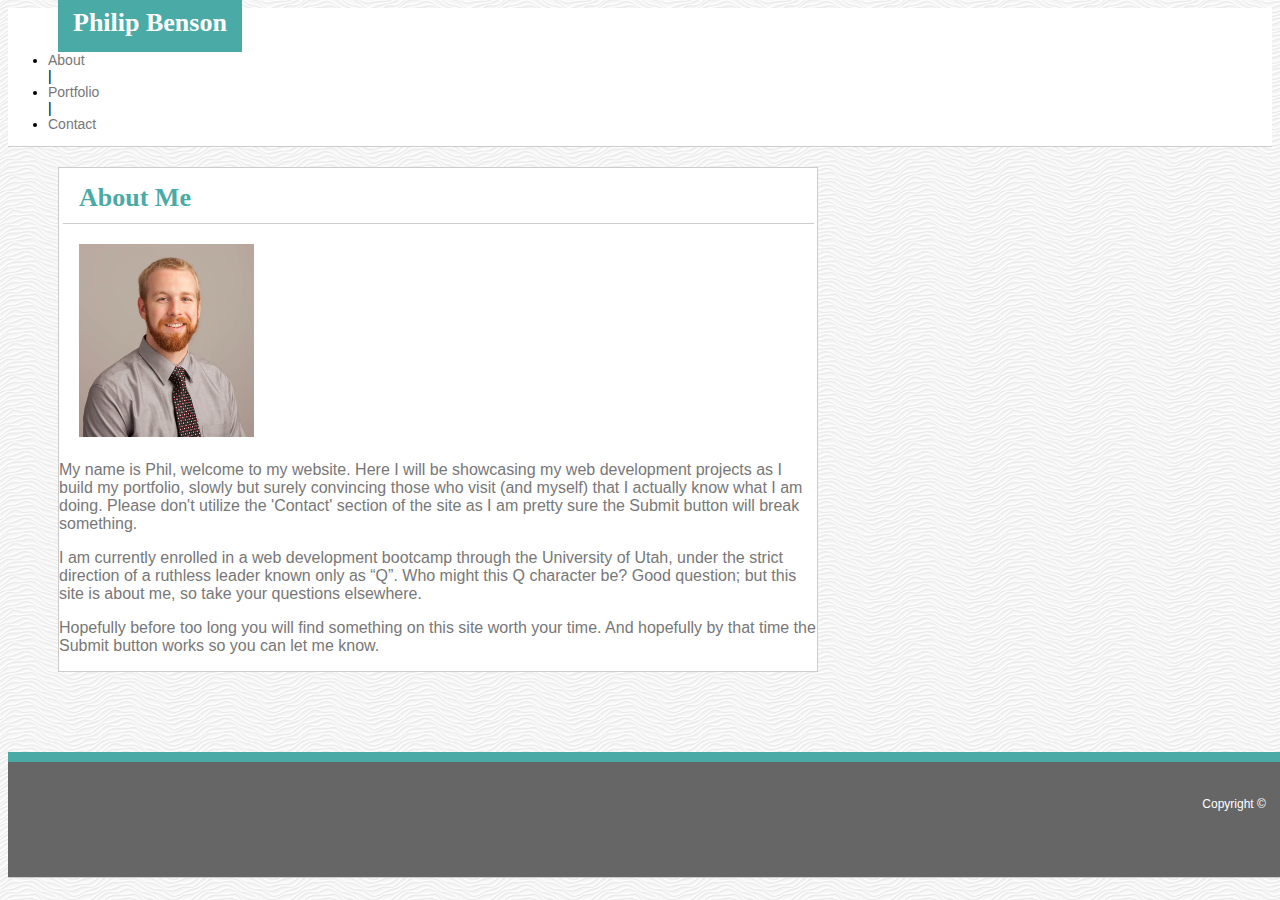
<file: index.html>
<!DOCTYPE html>
<html lang="en">
<head>
    <meta charset="UTF-8">
    <meta name="viewport" content="width=device-width, initial-scale=1.0">
    <meta http-equiv="X-UA-Compatible" content="ie=edge">
    <link rel="stylesheet" href="https://stackpath.bootstrapcdn.com/bootstrap/4.3.0/css/bootstrap.min.css" integrity="sha384-PDle/QlgIONtM1aqA2Qemk5gPOE7wFq8+Em+G/hmo5Iq0CCmYZLv3fVRDJ4MMwEA" crossorigin="anonymous">
    <link rel="stylesheet" type="text/css" href="style.css">
    <title>Portfolio</title>
</head>
<body>
    <nav class="navbar">
        <a href="index.html" class="navbar-brand"> <strong>Philip Benson</strong></a>
        <ul class="nav">
            <li class="nav-item">
                <a href="index.html" class="nav-link">About</a>
            </li> |
            <li class="navbar-item">
                <a href="portfolio.html" class="nav-link">Portfolio</a>
            </li> |
            <li class="nav-item">
                <a href="contact.html" class="nav-link">Contact</a>
            </li>
        </ul>
    </nav>
    <div class="container">
        <div class="row page-name">
            <h1>
                <strong>About Me</strong>
            </h1>
        </div>
        <div class="row pagebreak">
        </div>
        <div class="row">
            <div class="col-sm-2.5">
                <img id="profilepic" src="images/Phil-Benson.jpg" alt="Phil Benson" height="193px" width="175px">
            </div>
            <div class="col-sm-6 col-md-8">
                <p id="p1" >
                    My name is Phil, welcome to my website. Here I will be showcasing my web development projects as I build my portfolio,
                    slowly but surely convincing those who visit (and myself) that I actually know what I am doing. Please don't utilize the
                    'Contact' section of the site as I am pretty sure the Submit button will break something.
                </p>
                
                <p>
                    I am currently enrolled in a web development bootcamp through the University of Utah, under the strict direction of a
                    ruthless leader known only as “Q”. Who might this Q character be? Good question; but this site is about me, so take your
                    questions elsewhere.
                </p>
            </div>
        </div>
        <div class="row">
            <div class="col-sm-12">
                <p>
                    Hopefully before too long you will find something on this site worth your time. And hopefully by that time the Submit
                    button works so you can let me know.
                </p>
            </div>
        </div>
    </div>

    <nav class="navbar fixed-bottom center">
        Copyright &copy;
    </nav>
    
</body>
</html>
</file>
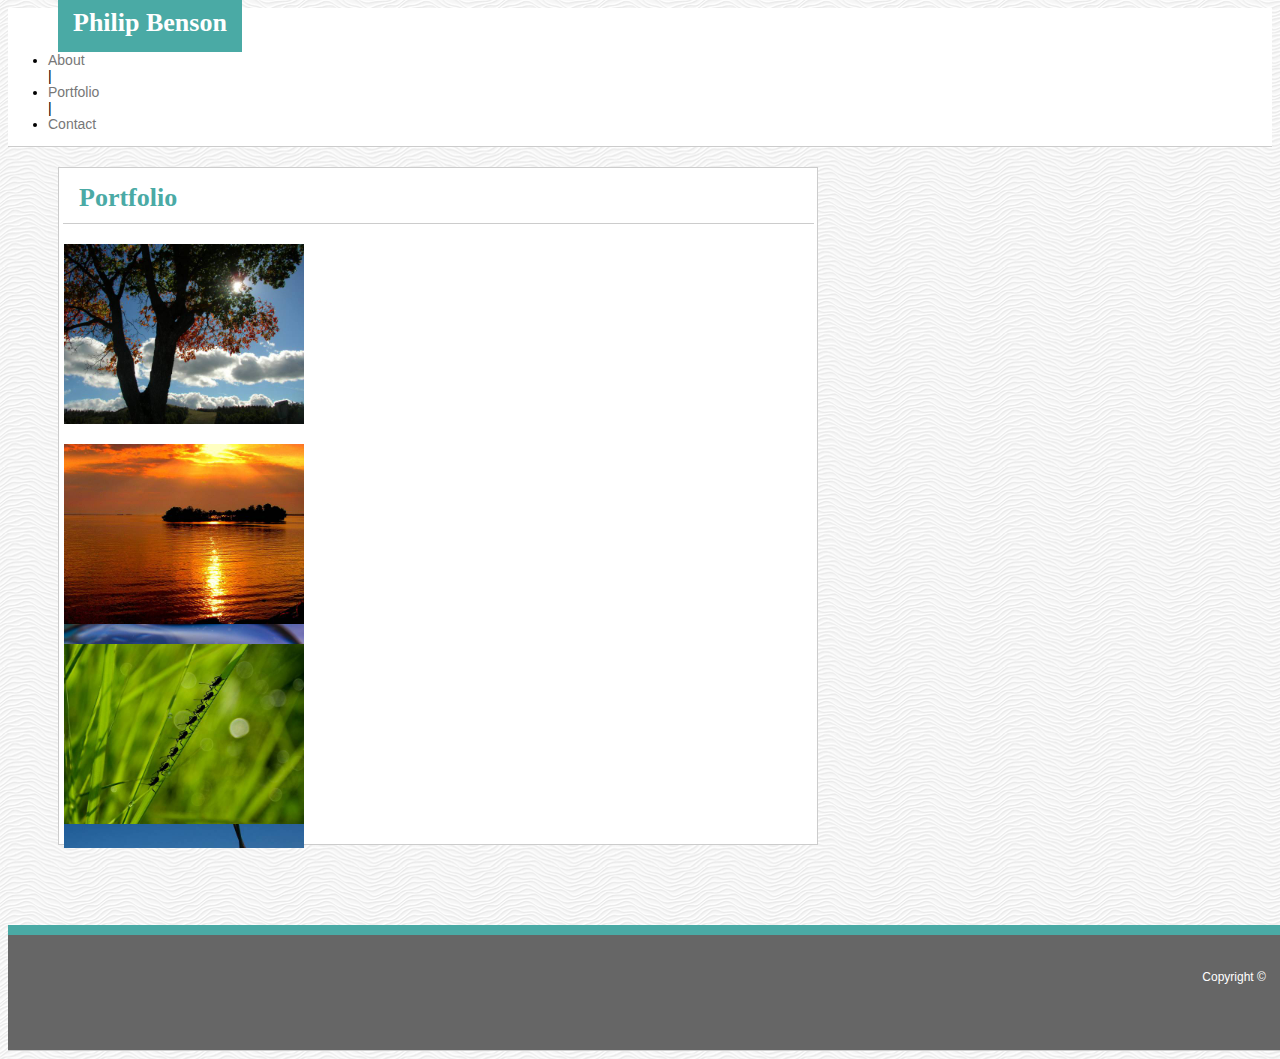
<file: portfolio.html>
<!DOCTYPE html>
<html lang="en">

<head>
    <meta charset="UTF-8">
    <meta name="viewport" content="width=device-width, initial-scale=1.0">
    <meta http-equiv="X-UA-Compatible" content="ie=edge">
    <link rel="stylesheet" href="https://stackpath.bootstrapcdn.com/bootstrap/4.3.0/css/bootstrap.min.css"
        integrity="sha384-PDle/QlgIONtM1aqA2Qemk5gPOE7wFq8+Em+G/hmo5Iq0CCmYZLv3fVRDJ4MMwEA" crossorigin="anonymous">
    <link rel="stylesheet" type="text/css" href="style.css">
    <title>Portfolio</title>
</head>

<body>
    <nav class="navbar">
        <a href="index.html" class="navbar-brand"> <strong>Philip Benson</strong></a>
        <ul class="nav">
            <li class="nav-item">
                <a href="index.html" class="nav-link">About</a>
            </li> |
            <li class="nav-item">
                <a href="portfolio.html" class="nav-link">Portfolio</a>
            </li> |
            <li class="nav-item">
                <a href="contact.html" class="nav-link">Contact</a>
            </li>
        </ul>
    </nav>
    <div class="container">
       <div class="row page-name">
           <h1>
               <strong>Portfolio</strong>
           </h1>
       </div>
       <div class="row pagebreak">
       </div>

       <div class="row port-row">
           <div class="col-md-6 port-col">
               <img src="images/tree.jpg" alt="tree" class="port-image">
           </div>
           <div class="col-md-6 port-col">
               <img src="images/water.jpg" alt="water" class="port-image">
           </div>
       </div>

        <div class="row port-row">
            <div class="col-md-6 port-col">
                <img src="images/sunset.jpg" alt="sunset" class="port-image">
            </div>
            <div class="col-md-6 port-col">
                <img src="images/orchid.jpg" alt="orchid" class="port-image">
            </div>
        </div>

        <div class="row port-row ants-row">
            <div class="col-md-6 port-col">
                <img src="images/ants.jpg" alt="ants" class="port-image">
            </div>
        </div>
       <!-- <div class="row port-row">
           <div class="col-md-4">
               <img class="portfolio-img" src="images/tree.jpg" alt="tree" width=240px" height="180px">
               <img class="portfolio-img" src="images/sunset.jpg" alt="sunset" width="240px" height="180px">
               <img class="portfolio-img" src="images/ants.jpg" alt="ants" width="240px" height="180px">
           </div>
           <div class="col-md-4 col-sm-3">
            <img class="portfolio-img" src="images/water.jpg" alt="water" width="240px" height="180px">
            <img class="portfolio-img" src="images/orchid.jpg" alt="orchid" width="240px" height="180px">
           </div>
       </div> -->

        <!-- <div class="row port-row">
            <div class="col-sm-4">
                <div>
                    <img class="portfolio-img" src="images/tree.jpg" alt="tree" width=240px" height="180px">
                </div>
                <div class="col-sm-4">
                    <div>
                        <img class="portfolio-img" src="images/water.jpg" alt="water" width="240px" height="180px">
                    </div>
                </div>
            </div>
            <div class="row">
                <div class="col">
                    <div>
                        <img class="portfolio-img" src="images/sunset.jpg" alt="sunset" width="240px" height="180px">
                    </div>
                </div>
                <div class="col">
                    <img class="portfolio-img" src="images/orchid.jpg" alt="orchid" width="240px" height="180px">
                </div>
            </div>
            <div class="row">
                <div class="col">
                    <img class="portfolio-img" src="images/ants.jpg" alt="ants" width="240px" height="180px">
                </div>
            </div>
        </div>   -->
    </div>

    <nav class="navbar fixed-bottom center">
        Copyright &copy;
    </nav>

</body>

</html>
</file>
<file: style.css>
/* Main Site Styles */

body {
    background-image: url(images/white-waves.png)
}

.navbar {
    padding: 0 0 0 0 !important;
    background: #ffffff;
    border-bottom: 1px solid #cccccc;
}

.navbar-brand {
    font-family: Georgia, 'Times New Roman', Times, serif;
    font-size: 26px !important;
    color: #ffffff !important;
    background-color: #4aaaa5;
    padding: 15px 15px 15px 15px;
    margin-left: 50px;
}

a {
    color: #777777 !important;
    text-decoration: none;
    background-color: transparent;
}

.nav {
    font-family: Arial, Helvetica, sans-serif !important;
    font-size: 14px;
}

.container {
    font-family: Arial, Helvetica, sans-serif;
    color: #777777;
    background-color: #ffffff;
    border: 1px solid #cccccc;
    margin: 20px auto 80px 50px;
    max-width: 60%;
}

.page-name {
    padding: 15px 0 0 0 !important;
}

h1 {
    margin: 0 0 10px 20px !important;
    font-family: Georgia, 'Times New Roman', Times, serif;
    font-size: 26px !important;
    color: #4aaaa5;
}

.pagebreak {
    height: 1px;
    width: 99%;
    background-color: #cccccc;
    margin: auto;
}

.fixed-bottom {
    height: 70px;
    width: 100%;
    text-align: center !important;
    font-family: Arial, Helvetica, sans-serif;
    font-size: 12px;
    color: #ffffff;
    background-color: #666666;
    margin-top: 70px !important;
    padding: 35px 20px 10px 47% !important;
    border-top: 10px solid #4aaaa5;
}


    /* About Pages Styles */

#profilepic {
    margin: 20px 0 0 20px;
}

#p1 {
    margin-top: 20px;
}


    /* Portfolio Page Styles */

.portfolio-img {
    margin: 20px;
}

.port-image {
    width: 240px;
    height: 180px;
    margin: 20px 20px 20px 5px;
    
}

.port-row {
    height: 200px;
}

.ants-row {
    margin-bottom: 20px;
}

.port-col {
    /* width: 240px !important; */
}


    /* Contact Page Styles */

form {
    margin: 20px 0 20px 15px;
    padding: 0 0 0 10px;
    line-height: 160%;
}

input {
    margin-bottom: 10px;
    font-size: 14px;
    color: #777777;
    border: 1px solid #cccccc;
    width: 95%;
    padding: 6px 10px 6px 10px;
}

#message-input {
    height: 200px;
}

#submit {
      background: #4aaaa5;
      font-size: inherit;
      color: #ffffff;
      width: 100px;
      height: 40px;
      text-align: center;
      padding: 5px;
      margin: 5px 0px 5px 0px;
  }
</file>
